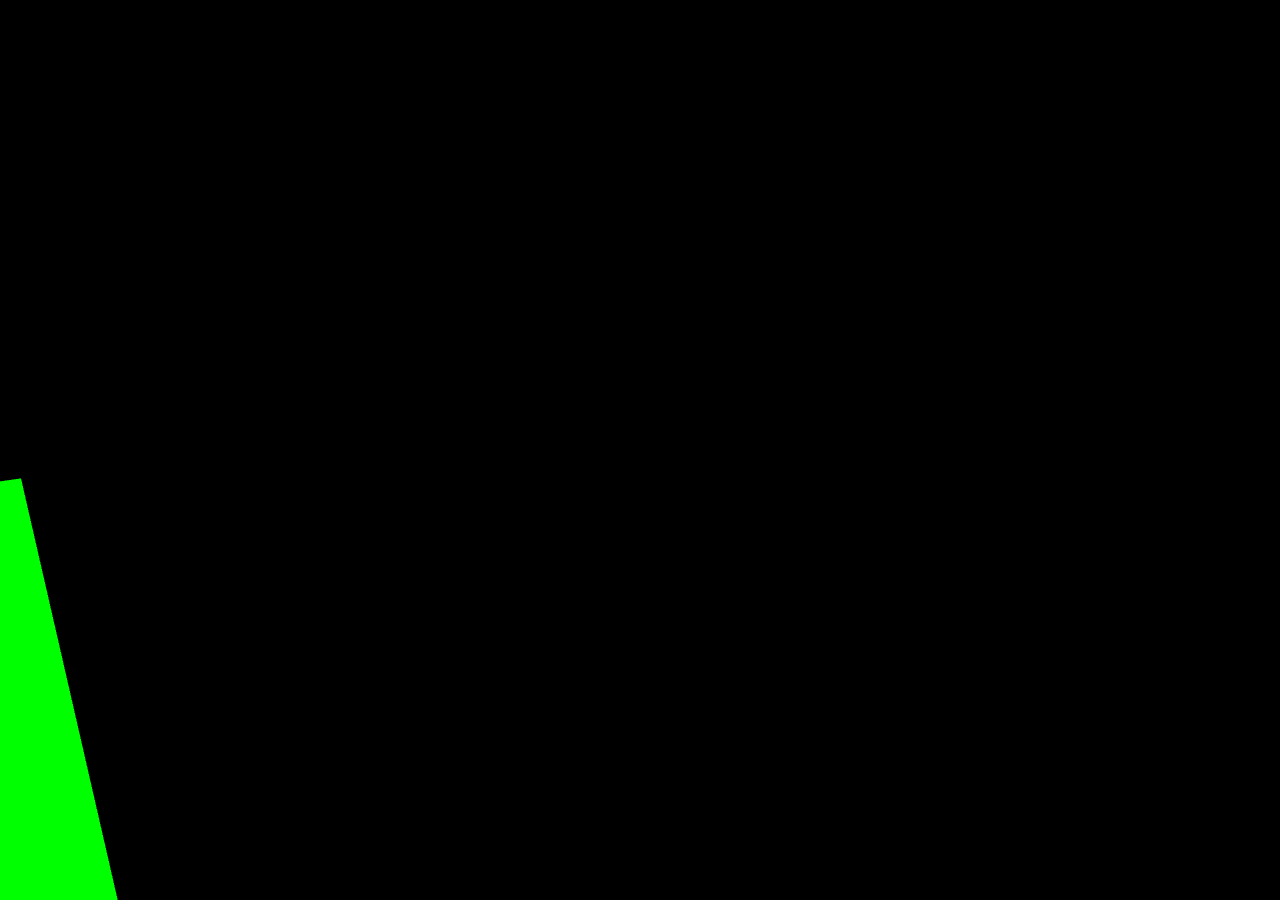
<file: target/classes/static/index.html>
<!DOCTYPE html>
<html>

<head>
    <meta charset="UTF-8">
    <title>SimulationView</title>
</head>

<body style="margin:0px;padding:0px;overflow:hidden;">

    <!--
        Deze pagina is de standaardpagina van de client. Hierin wordt de 3D wereld opgezet en wordt geluisterd
        naar updates vanaf de server over de websocket communicatie.
    -->
    <script>
        function parseCommand(input = "") {
            return JSON.parse(input);
        }

        var socket;

        window.onload = function () {
            var camera, scene, renderer;
            var cameraControls;
            let gltfLoader;
            var worldObjects = {};

            function init() {
                camera = new THREE.PerspectiveCamera(70, window.innerWidth / window.innerHeight, 1, 1000);
                cameraControls = new THREE.OrbitControls(camera);

                camera.position.z = 15;
                camera.position.y = 5;
                camera.position.x = 15;

                cameraControls.update();
                scene = new THREE.Scene();

                gltfLoader = new THREE.GLTFLoader();
                gltfLoader.setPath();

                renderer = new THREE.WebGLRenderer({ antialias: true });
                renderer.setPixelRatio(window.devicePixelRatio);
                renderer.setSize(window.innerWidth, window.innerHeight + 5);
                document.body.appendChild(renderer.domElement);
                
                const geometry = new THREE.PlaneGeometry( 120, 70, 0 );
                const material = new THREE.MeshBasicMaterial( {color: 0xff00, side: THREE.DoubleSide} );
                const plane = new THREE.Mesh( geometry, material );
                plane.rotation.x = Math.PI / 2;
                plane.position.x = 50;
                plane.position.z = 50;
                scene.add( plane );

                var light = new THREE.AmbientLight(0x404040);
                light.intensity = 4;
                scene.add(light);

                window.addEventListener('resize', onWindowResize, false);
                //loadModel('3Dmodels/Truck_1359.gltf', 80, 25, 0.25);
                //loadModel('3Dmodels/warehouse obj.gltf', 3, 50, 5);
                //loadModel('3Dmodels/ANAQUEL LISO AL120.gltf', 3, 6, 3.75);
            }

            function loadModel(root, posx = a, posy = b, scale = c, roty = d) {
                gltfLoader.load(root, function (gltf) {
                    model = gltf.scene.children[0];
                    model.scale.set(scale, scale, scale); 
                    model.rotation.y = (Math.PI / 1.0) + roty;                          
                    model.position.x = posx;
                    model.position.z = posy;
                    scene.add(gltf.scene);
                    animate();
                    return model;
                });
            } 

            function onWindowResize() {
                camera.aspect = window.innerWidth / window.innerHeight;
                camera.updateProjectionMatrix();
                renderer.setSize(window.innerWidth, window.innerHeight);
            }

            function animate() {
                requestAnimationFrame(animate);
                cameraControls.update();
                renderer.render(scene, camera);
            }

            /*
             * Hier wordt de socketcommunicatie geregeld. Er wordt een nieuwe websocket aangemaakt voor het webadres dat we in
             * de server geconfigureerd hebben als connectiepunt (/connectToSimulation). Op de socket wordt een .onmessage
             * functie geregistreerd waarmee binnenkomende berichten worden afgehandeld.
             */
            socket = new WebSocket("ws://localhost:8080/connectToSimulation");
            socket.onmessage = function (event) {
                //Hier wordt het commando dat vanuit de server wordt gegeven uit elkaar gehaald
                var command = parseCommand(event.data);

                //Wanneer het commando is "object_update", dan wordt deze code uitgevoerd. Bekijk ook de servercode om dit goed te begrijpen.
                if (command.command == "object_update") {
                    //Wanneer het object dat moet worden geupdate nog niet bestaat (komt niet voor in de lijst met worldObjects op de client),
                    //dan wordt het 3D model eerst aangemaakt in de 3D wereld.
                    if (Object.keys(worldObjects).indexOf(command.parameters.uuid) < 0) {
                        //Wanneer het object een robot is, wordt de code hieronder uitgevoerd.
                        if (command.parameters.type == "robot") {
                            var geometry = new THREE.BoxGeometry(3, 1, 3);
                            var cubeMaterials = [
                                new THREE.MeshBasicMaterial({ map: new THREE.TextureLoader().load("textures/robot_side.png"), side: THREE.DoubleSide }), //LEFT
                                new THREE.MeshBasicMaterial({ map: new THREE.TextureLoader().load("textures/robot_side.png"), side: THREE.DoubleSide }), //RIGHT
                                new THREE.MeshBasicMaterial({ map: new THREE.TextureLoader().load("textures/robot_top.png"), side: THREE.DoubleSide }), //TOP
                                new THREE.MeshBasicMaterial({ map: new THREE.TextureLoader().load("textures/robot_bottom.png"), side: THREE.DoubleSide }), //BOTTOM
                                new THREE.MeshBasicMaterial({ map: new THREE.TextureLoader().load("textures/robot_front.png"), side: THREE.DoubleSide }), //FRONT
                                new THREE.MeshBasicMaterial({ map: new THREE.TextureLoader().load("textures/robot_front.png"), side: THREE.DoubleSide }), //BACK
                            ];
                            var material = new THREE.MeshFaceMaterial(cubeMaterials);
                            var robot = new THREE.Mesh(geometry, material);
                            robot.position.y = 0.15;

                            var group = new THREE.Group();
                            group.add(robot);

                            scene.add(group);
                            worldObjects[command.parameters.uuid] = group;
                        }
                        if (command.parameters.type == "truck") {
                            var model = loadModel('3Dmodels/Truck_1359.gltf', 0, 95, 0.25, 55);

                            var group = new THREE.Group();
                            group.add(model);

                            scene.add(group);
                            worldObjects[command.parameters.uuid] = group;
                        }
                        if(command.parameters.type == "plane") {
                            var texture = new THREE.TextureLoader().load('textures/rocks.png');
                            var material = new THREE.MeshBasicMaterial({ map: texture, side: THREE.DoubleSide });
                            var geometry = new THREE.PlaneGeometry(10, 10, 32);
                            var plane = new THREE.Mesh(geometry, material);
                            plane.rotation.x = Math.PI / 2.0;

                            var group = new THREE.Group();
                            group.add(plane);

                            scene.add(group);
                            worldObjects[command.parameters.uuid] = group;
                        }
                        if (command.parameters.type == "stellage") {
                            var geometry = new THREE.BoxGeometry(3, 3, 3);
                            var nodeMaterials = [
                                new THREE.MeshBasicMaterial({ map: new THREE.TextureLoader().load("textures/doos.jpg"), side: THREE.DoubleSide }), //LEFT
                                new THREE.MeshBasicMaterial({ map: new THREE.TextureLoader().load("textures/doos.jpg"), side: THREE.DoubleSide }), //RIGHT
                                new THREE.MeshBasicMaterial({ map: new THREE.TextureLoader().load("textures/doos.jpg"), side: THREE.DoubleSide }), //TOP
                                new THREE.MeshBasicMaterial({ map: new THREE.TextureLoader().load("textures/doos.jpg"), side: THREE.DoubleSide }), //BOTTOM
                                new THREE.MeshBasicMaterial({ map: new THREE.TextureLoader().load("textures/doos.jpg"), side: THREE.DoubleSide }), //FRONT
                                new THREE.MeshBasicMaterial({ map: new THREE.TextureLoader().load("textures/doos.jpg"), side: THREE.DoubleSide }), //BACK
                            ];
                            var material = new THREE.MeshFaceMaterial(nodeMaterials);
                            var stellage = new THREE.Mesh(geometry, material);
                            stellage.position.y = 0.9;

                            var group = new THREE.Group();
                            group.add(stellage);

                            scene.add(group);
                            worldObjects[command.parameters.uuid] = group;
                        }
                        if (command.parameters.type == "false") {
                            var geometry = new THREE.BoxGeometry(3, 3, 3);
                            var nodeMaterials = [
                                new THREE.MeshBasicMaterial({ map: new THREE.TextureLoader().load("textures/doos.png"), side: THREE.DoubleSide }), //LEFT
                                new THREE.MeshBasicMaterial({ map: new THREE.TextureLoader().load("textures/doos.png"), side: THREE.DoubleSide }), //RIGHT
                                new THREE.MeshBasicMaterial({ map: new THREE.TextureLoader().load("textures/doos.png"), side: THREE.DoubleSide }), //TOP
                                new THREE.MeshBasicMaterial({ map: new THREE.TextureLoader().load("textures/doos.png"), side: THREE.DoubleSide }), //BOTTOM
                                new THREE.MeshBasicMaterial({ map: new THREE.TextureLoader().load("textures/doos.png"), side: THREE.DoubleSide }), //FRONT
                                new THREE.MeshBasicMaterial({ map: new THREE.TextureLoader().load("textures/doos.png"), side: THREE.DoubleSide }), //BACK
                            ];
                            var material = new THREE.MeshFaceMaterial(nodeMaterials);
                            var node = new THREE.Mesh(geometry, material);
                            node.position.y = 0.9;

                            var group = new THREE.Group();
                            group.add(node);

                            scene.add(group);
                            worldObjects[command.parameters.uuid] = group;
                        }
                     
                    }


                    /*
                     * Deze code wordt elke update uitgevoerd. Het update alle positiegegevens van het 3D object.
                     */
                    var object = worldObjects[command.parameters.uuid];

                    object.position.x = command.parameters.x;
                    object.position.y = command.parameters.y;
                    object.position.z = command.parameters.z;

                    object.rotation.x = command.parameters.rotationX;
                    object.rotation.y = command.parameters.rotationY;
                    object.rotation.z = command.parameters.rotationZ;
                }
            }

            init();
            animate();
        }
    </script>

    <script src="three.min.js"></script>
    <script src="OrbitControls.js"></script>
    <script src="GLTFLoader.js"></script>
</body>

</html>
</file>
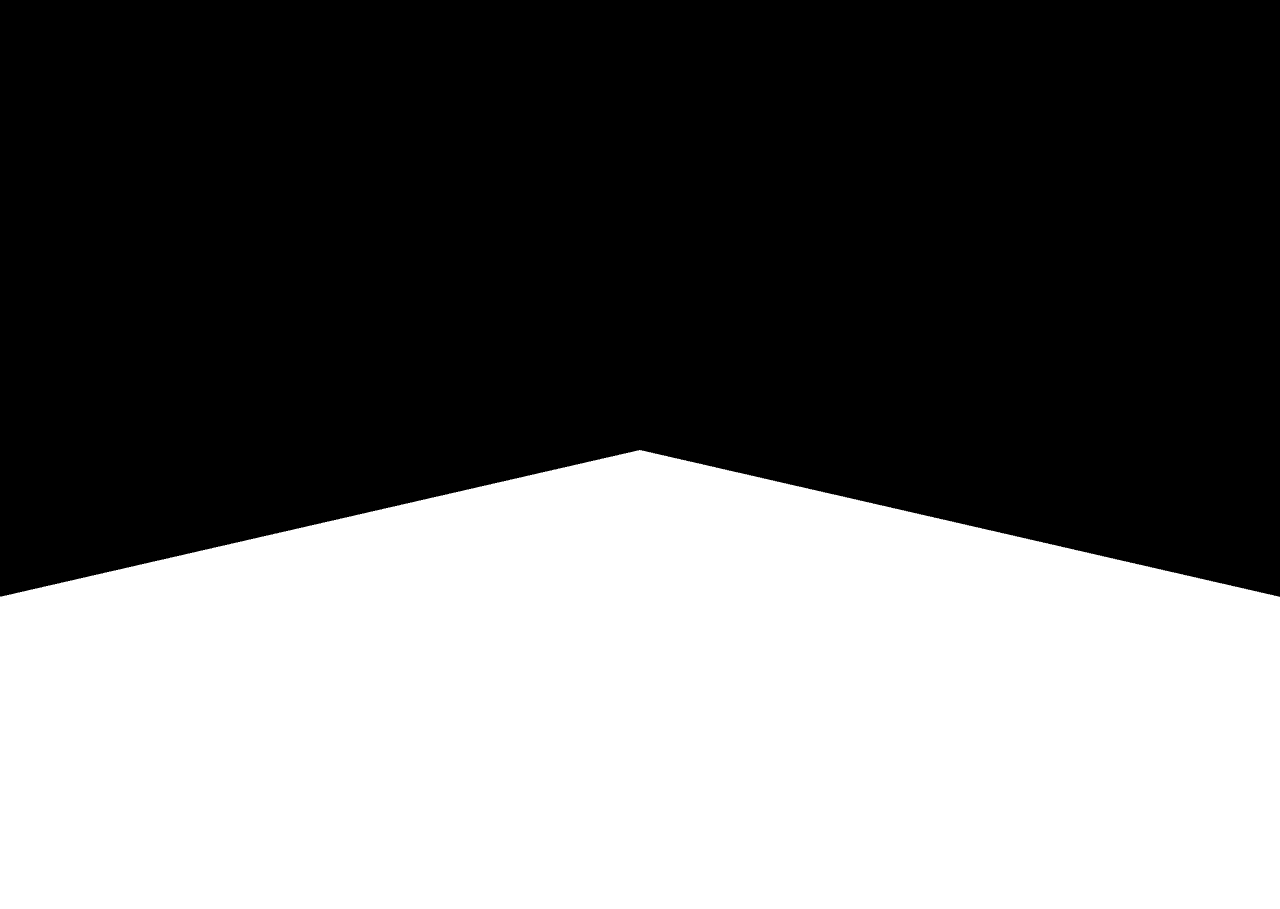
<file: AmazonSimulatie/src/main/resources/static/index.html>
<!DOCTYPE html>
<html>

<head>
    <meta charset="UTF-8">
    <title>SimulationView</title>
</head>

<body style="margin:0px;padding:0px;overflow:hidden;">

    <!--
        Deze pagina is de standaardpagina van de client. Hierin wordt de 3D wereld opgezet en wordt geluisterd
        naar updates vanaf de server over de websocket communicatie.
    -->
    <script>
        function parseCommand(input = "") {
            return JSON.parse(input);
        }

        var socket;

        window.onload = function () {
            var camera, scene, renderer;
            var cameraControls;

            var worldObjects = {};

            function init() {
                camera = new THREE.PerspectiveCamera(70, window.innerWidth / window.innerHeight, 1, 1000);
                cameraControls = new THREE.OrbitControls(camera);
                camera.position.z = 15;
                camera.position.y = 5;
                camera.position.x = 15;
                cameraControls.update();
                scene = new THREE.Scene();

                renderer = new THREE.WebGLRenderer({ antialias: true });
                renderer.setPixelRatio(window.devicePixelRatio);
                renderer.setSize(window.innerWidth, window.innerHeight + 5);
                document.body.appendChild(renderer.domElement);

                window.addEventListener('resize', onWindowResize, false);

                var geometry = new THREE.PlaneGeometry(30, 30, 32);
                var material = new THREE.MeshBasicMaterial({ color: 0xffffff, side: THREE.DoubleSide });
                var plane = new THREE.Mesh(geometry, material);
                plane.rotation.x = Math.PI / 2.0;
                plane.position.x = 15;
                plane.position.z = 15;
                scene.add(plane);

                var light = new THREE.AmbientLight(0x404040);
                light.intensity = 4;
                scene.add(light);
            }

            function onWindowResize() {
                camera.aspect = window.innerWidth / window.innerHeight;
                camera.updateProjectionMatrix();
                renderer.setSize(window.innerWidth, window.innerHeight);
            }

            function animate() {
                requestAnimationFrame(animate);
                cameraControls.update();
                renderer.render(scene, camera);
            }

            /*
             * Hier wordt de socketcommunicatie geregeld. Er wordt een nieuwe websocket aangemaakt voor het webadres dat we in
             * de server geconfigureerd hebben als connectiepunt (/connectToSimulation). Op de socket wordt een .onmessage
             * functie geregistreerd waarmee binnenkomende berichten worden afgehandeld.
             */
            socket = new WebSocket("ws://" + window.location.hostname + ":" + window.location.port + "/connectToSimulation");
            socket.onmessage = function (event) {
                //Hier wordt het commando dat vanuit de server wordt gegeven uit elkaar gehaald
                var command = parseCommand(event.data);

                //Wanneer het commando is "object_update", dan wordt deze code uitgevoerd. Bekijk ook de servercode om dit goed te begrijpen.
                if (command.command == "object_update") {
                    //Wanneer het object dat moet worden geupdate nog niet bestaat (komt niet voor in de lijst met worldObjects op de client),
                    //dan wordt het 3D model eerst aangemaakt in de 3D wereld.
                    if (Object.keys(worldObjects).indexOf(command.parameters.uuid) < 0) {
                        //Wanneer het object een robot is, wordt de code hieronder uitgevoerd.
                        if (command.parameters.type == "robot") {
                            var geometry = new THREE.BoxGeometry(0.9, 0.3, 0.9);
                            var cubeMaterials = [
                                new THREE.MeshBasicMaterial({ map: new THREE.TextureLoader().load("textures/robot_side.png"), side: THREE.DoubleSide }), //LEFT
                                new THREE.MeshBasicMaterial({ map: new THREE.TextureLoader().load("textures/robot_side.png"), side: THREE.DoubleSide }), //RIGHT
                                new THREE.MeshBasicMaterial({ map: new THREE.TextureLoader().load("textures/robot_top.png"), side: THREE.DoubleSide }), //TOP
                                new THREE.MeshBasicMaterial({ map: new THREE.TextureLoader().load("textures/robot_bottom.png"), side: THREE.DoubleSide }), //BOTTOM
                                new THREE.MeshBasicMaterial({ map: new THREE.TextureLoader().load("textures/robot_front.png"), side: THREE.DoubleSide }), //FRONT
                                new THREE.MeshBasicMaterial({ map: new THREE.TextureLoader().load("textures/robot_front.png"), side: THREE.DoubleSide }), //BACK
                            ];
                            var material = new THREE.MeshFaceMaterial(cubeMaterials);
                            var robot = new THREE.Mesh(geometry, material);
                            robot.position.y = 0.15;

                            var group = new THREE.Group();
                            group.add(robot);

                            scene.add(group);
                            worldObjects[command.parameters.uuid] = group;
                        }
                    }

                    /*
                     * Deze code wordt elke update uitgevoerd. Het update alle positiegegevens van het 3D object.
                     */
                    var object = worldObjects[command.parameters.uuid];

                    object.position.x = command.parameters.x;
                    object.position.y = command.parameters.y;
                    object.position.z = command.parameters.z;

                    object.rotation.x = command.parameters.rotationX;
                    object.rotation.y = command.parameters.rotationY;
                    object.rotation.z = command.parameters.rotationZ;
                }
            }

            init();
            animate();
        }
    </script>

    <script src="three.min.js"></script>
    <script src="OrbitControls.js"></script>
</body>

</html>
</file>
